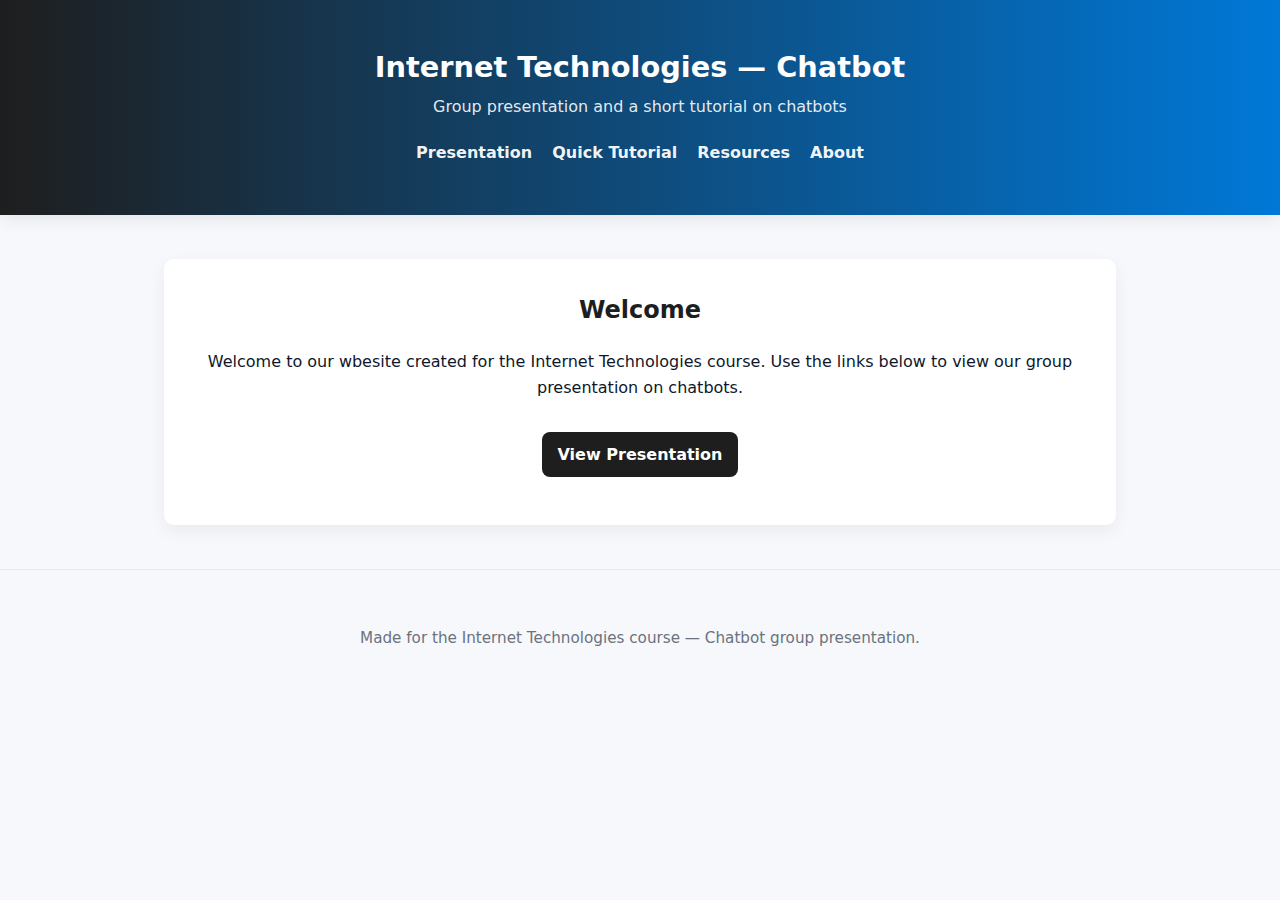
<file: index.html>
<!doctype html>
<html lang="en">
<head>
  <meta charset="utf-8" />
  <meta name="viewport" content="width=device-width,initial-scale=1" />
  <title>Internet Technologies — Chatbot Group</title>
  <link rel="stylesheet" href="styles.css">
</head>
<body>
  <header class="site-header">
    <div class="container">
      <h1>Internet Technologies — Chatbot</h1>
      <p class="tagline">Group presentation and a short tutorial on chatbots</p>
      <nav>
        <ul class="nav">
          <li><a href="/presentation.html">Presentation</a></li>
          <li><a href="/tutorial.html">Quick Tutorial</a></li>
          <li><a href="/resources.html">Resources</a></li>
          <li><a href="/chatbot/about.html">About</a></li>
        </ul>
      </nav>
    </div>
  </header>

  <main class="container">
    <section id="welcome" class="hero">
      <h2>Welcome</h2>
      <p>Welcome to our wbesite created for the Internet Technologies course. Use the links below to view our group presentation on chatbots.</p>
      <p><a class="cta" href="/presentation.html">View Presentation</a></p>
    </section>
  </main>

  <footer class="site-footer">
    <div class="container">
      <p>Made for the Internet Technologies course — Chatbot group presentation.</p>
    </div>
  </footer>
</body>
</html>
</file>
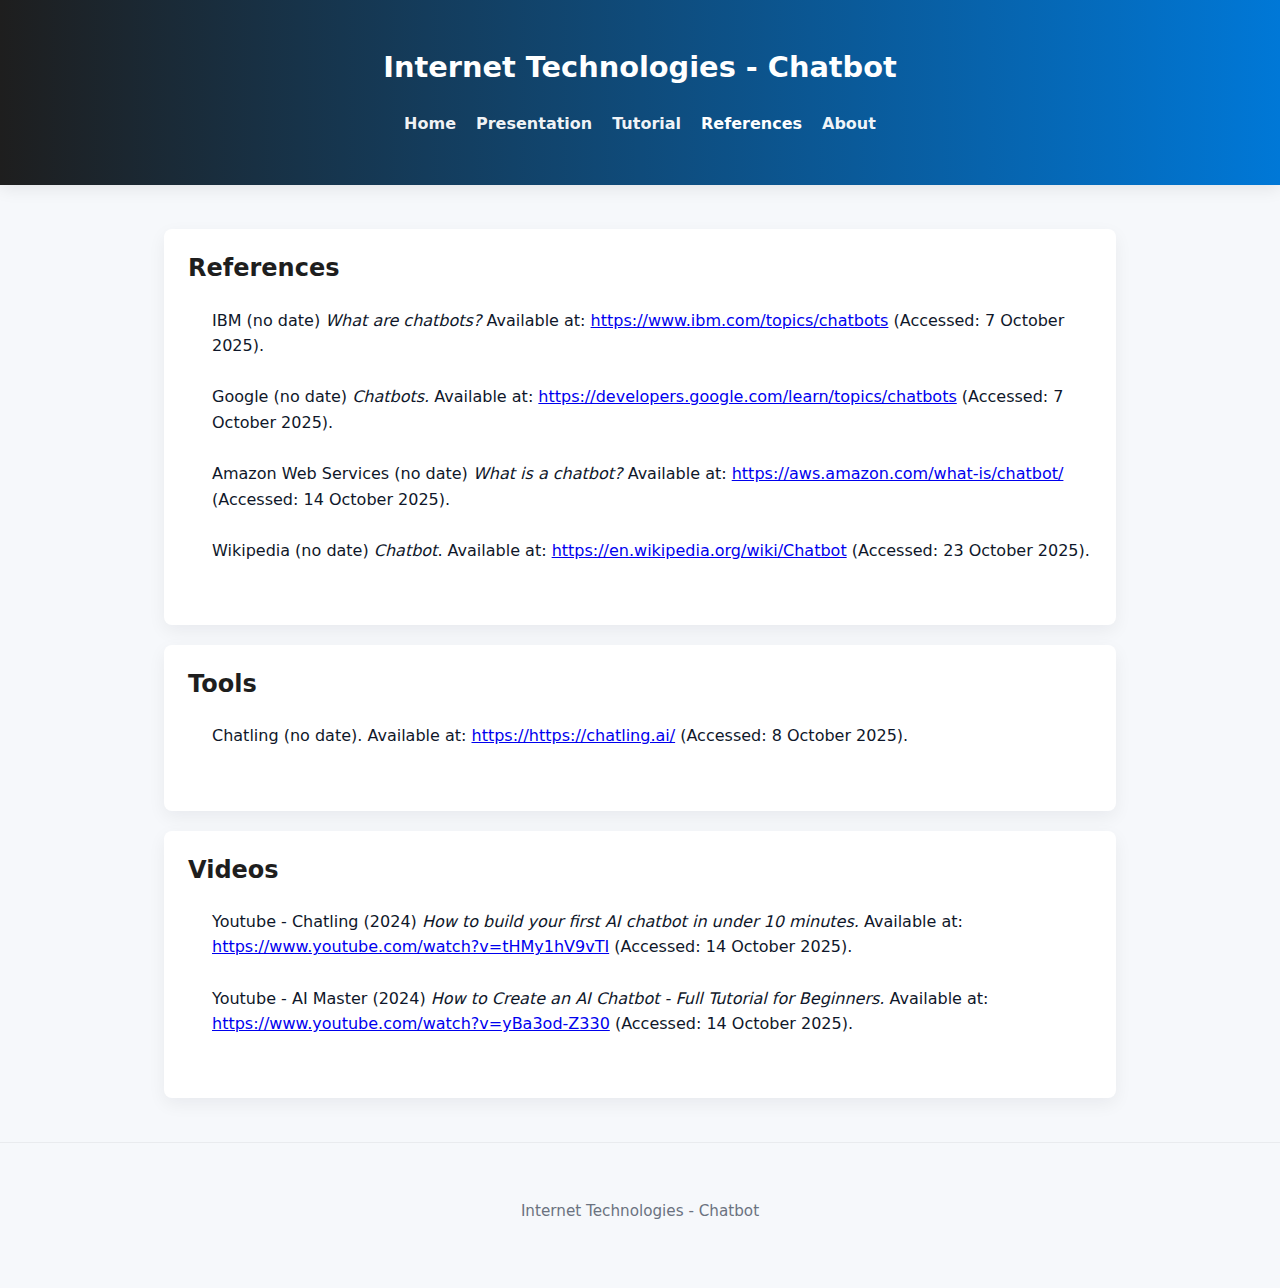
<file: references.html>
<!doctype html>
<html lang="en">

<head>
  <meta charset="utf-8" />
  <meta name="viewport" content="width=device-width,initial-scale=1" />
  <title>References - Internet Technologies</title>
  <link rel="stylesheet" href="styles.css">
</head>

<body>
  <header class="site-header">
    <div class="container">
      <h1>Internet Technologies - Chatbot</h1>
      <nav>
        <ul class="nav">
          <li><a href="/chatbot/index.html">Home</a></li>
          <li><a href="/chatbot/presentation.html">Presentation</a></li>
          <li><a href="/chatbot/tutorial.html">Tutorial</a></li>
          <li><b>References</b></li>
          <li><a href="/chatbot/about.html">About</a></li>
        </ul>
      </nav>
    </div>
  </header>

  <main class="container">
    <section>
      <h2>References</h2>
      <ul>
        IBM (no date) <i>What are chatbots?</i> Available at: <a href="https://www.ibm.com/topics/chatbots"
          target="_blank">https://www.ibm.com/topics/chatbots</a> (Accessed: 7 October 2025).
        <br>
        <br>
        Google (no date) <i>Chatbots.</i> Available at: <a href="https://developers.google.com/learn/topics/chatbots"
          target="_blank">https://developers.google.com/learn/topics/chatbots</a> (Accessed: 7 October 2025).
        <br>
        <br>
        Amazon Web Services (no date) <i>What is a chatbot?</i> Available at: <a href="https://aws.amazon.com/what-is/chatbot/"
          target="_blank">https://aws.amazon.com/what-is/chatbot/</a> (Accessed: 14 October 2025).
        <br>
        <br>
        Wikipedia (no date) <i>Chatbot</i>. Available at: <a href="https://en.wikipedia.org/wiki/Chatbot"
          target="_blank">https://en.wikipedia.org/wiki/Chatbot</a> (Accessed: 23 October 2025).
        <br>
        <br>
      </ul>
    </section>
    <section>
      <h2>Tools</h2>
      <ul>
        Chatling (no date). Available at: <a href="https://https://chatling.ai/"
          target="_blank">https://https://chatling.ai/</a> (Accessed: 8 October 2025).
        <br>
        <br>
      </ul>
    </section>
    <section>
      <h2>Videos</h2>
      <ul>
        Youtube - Chatling (2024) <i>How to build your first AI chatbot in under 10 minutes.</i> Available at: <a href="https://www.youtube.com/watch?v=tHMy1hV9vTI"
          target="_blank">https://www.youtube.com/watch?v=tHMy1hV9vTI</a> (Accessed: 14 October 2025).
        <br>
        <br>
        Youtube - AI Master (2024) <i>How to Create an AI Chatbot - Full Tutorial for Beginners.</i> Available at: <a href="https://www.youtube.com/watch?v=yBa3od-Z330"
          target="_blank">https://www.youtube.com/watch?v=yBa3od-Z330</a> (Accessed: 14 October 2025).
        <br>
        <br>
      </ul>
    </section>
  </main>

  <footer class="site-footer">
    <div class="container">
      <p>Internet Technologies - Chatbot</p>
    </div>
  </footer>
</body>

</html>
</file>
<file: styles.css>
/* === Base Styles (AI enhanced) === */
:root {
  --bg: #f6f8fb;
  --card: #ffffff;
  --accent: #1E1E1E;
  --accent-light: #0078D7;
  --muted: #6b7280;
  --max-width: 1000px;
  --shadow: 0 6px 18px rgba(15, 23, 42, 0.06);
}

* { box-sizing: border-box; }

html, body { height: 100%; }

body {
  margin: 0;
  font-family: Inter, system-ui, -apple-system, "Segoe UI", Roboto, "Helvetica Neue", Arial, sans-serif;
  background: var(--bg);
  color: #0f172a;
  -webkit-font-smoothing: antialiased;
  line-height: 1.6;
}

/* === Layout === */
.container {
  max-width: var(--max-width);
  margin: 0 auto;
  padding: 1.5rem;
}

/* === Header === */
.site-header {
  background: linear-gradient(90deg, #1E1E1E 0%, #0078D7 100%);
  color: #fff;
  padding: 1.25rem 0;
  text-align: center;
  box-shadow: 0 4px 16px rgba(0, 0, 0, 0.08);
}

.site-header h1 {
  margin: 0;
  font-size: 1.8rem;
}

.tagline {
  margin: 0.25rem 0 0;
  color: rgba(255, 255, 255, 0.9);
  font-weight: 400;
  font-size: 1rem;
}

.nav {
  list-style: none;
  padding: 0;
  margin: 1rem 0 0;
  display: flex;
  justify-content: center;
  gap: 1.25rem;
}

.nav a {
  color: rgba(255, 255, 255, 0.95);
  text-decoration: none;
  font-weight: 600;
  transition: opacity 0.2s ease;
}

.nav a:hover {
  opacity: 0.8;
}

/* === Hero Section === */
.hero {
  background: var(--card);
  padding: 2rem;
  border-radius: 10px;
  box-shadow: var(--shadow);
  margin: 1.25rem 0;
  text-align: center;
}

.cta {
  display: inline-block;
  background: var(--accent);
  color: #fff;
  padding: 0.6rem 1rem;
  border-radius: 8px;
  text-decoration: none;
  margin-top: 1rem;
  font-weight: 600;
  transition: background 0.2s ease;
}

.cta:hover {
  background: var(--accent-light);
}

/* === Sections === */
section {
  margin: 1.25rem 0;
  padding: 1.25rem 1.5rem;
  background: var(--card);
  border-radius: 8px;
  box-shadow: var(--shadow);
}

section h2, section h3, section h4 {
  margin-top: 0;
  color: var(--accent);
}

section h3 {
  border-left: 4px solid var(--accent);
  padding-left: 0.5rem;
}

/* === Text Elements === */
p {
  margin: 0.5rem 0 1rem;
}

ul, ol {
  margin: 0.5rem 0 1rem 1.5rem;
  padding: 0;
}

li {
  margin: 0.3rem 0;
}

blockquote {
  background: #f0f4ff;
  border-left: 4px solid var(--accent);
  padding: 0.75rem 1rem;
  margin: 1rem 0;
  border-radius: 4px;
  font-style: italic;
  color: #1e3a8a;
}

/* === Code & Preformatted === */
code {
  background: rgba(37, 99, 235, 0.08);
  color: var(--accent);
  padding: 0.15rem 0.4rem;
  border-radius: 4px;
  font-family: "Courier New", Courier, monospace;
  font-size: 0.95em;
}

pre {
  background: #0b1220;
  color: #e6eef8;
  padding: 1rem;
  border-radius: 8px;
  overflow: auto;
  font-size: 0.95rem;
  margin: 1rem 0;
}

/* === Images === */
.slide-image {
  display: block;
  max-width: 100%;
  width: auto;
  height: auto;
  max-height: 400px;
  border-radius: 8px;
  margin: 0 auto 2rem;
  box-shadow: var(--shadow);
}

.small-screenshot {
  display: block;  
  max-width: 100%; 
  width: auto;     
  height: auto;    
  max-height: 200px;
  border-radius: 8px;
  margin-bottom: 2rem;
  box-shadow: var(--shadow);
}

/* === Footer === */
.site-footer {
  padding: 1.5rem 0;
  text-align: center;
  color: var(--muted);
  font-size: 0.95rem;
  border-top: 1px solid rgba(0, 0, 0, 0.05);
}

/* === Responsive === */
@media (max-width: 700px) {
  .nav {
    flex-wrap: wrap;
    gap: 0.75rem;
  }
  .site-header h1 {
    font-size: 1.4rem;
  }
  section {
    padding: 1rem;
  }
}
</file>
